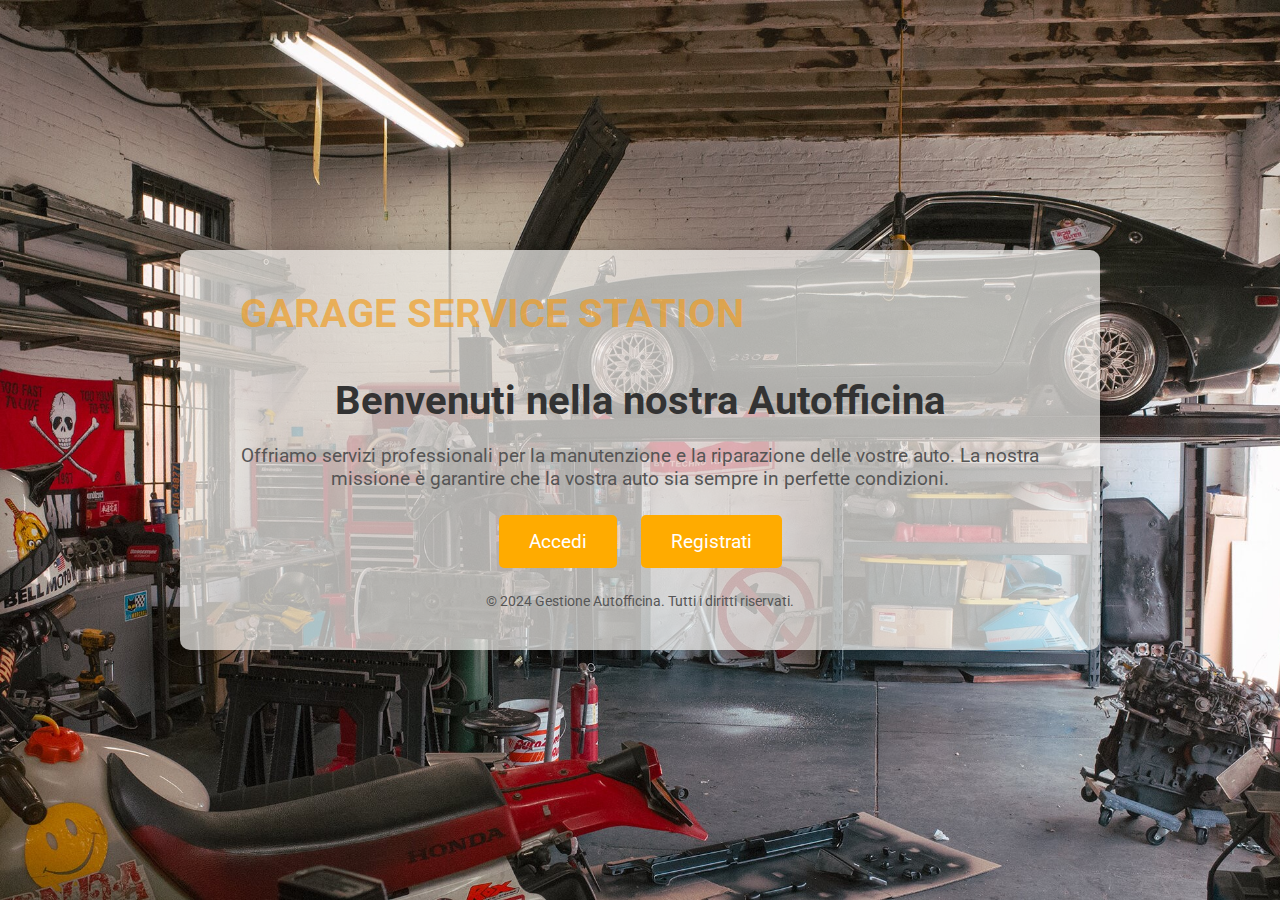
<file: index.html>
<!DOCTYPE html>
<html lang="it">
<head>
    <meta charset="UTF-8">
    <meta name="viewport" content="width=device-width, initial-scale=1.0">
    <title>Homepage - Gestione Autofficina</title>
    <link rel="stylesheet" href="homepage.css">
    <link href="https://fonts.googleapis.com/css2?family=Roboto:wght@400;700&display=swap" rel="stylesheet">
    <script src="java.js" defer></script>
</head>
<body>
    <div class="intro-container">
        <header>
            <div class="logo">
                <h1>GARAGE SERVICE STATION</h1>
            </div>
            <nav>
                <ul>
                    <li><a href="homepage.php"></a></li>
                    <li><a href="aboutus.php"></a></li>
                    
                </ul>
            </nav>
        </header>

        <main>
            <section class="intro">
                <h2>Benvenuti nella nostra Autofficina</h2>
                <p>Offriamo servizi professionali per la manutenzione e la riparazione delle vostre auto. La nostra missione è garantire che la vostra auto sia sempre in perfette condizioni.</p>
                <a href="login.html" class="btn">Accedi</a>
                <a href="register.html" class="btn">Registrati</a>
            </section>
        </main>

        <footer>
            <p>&copy; 2024 Gestione Autofficina. Tutti i diritti riservati.</p>
        </footer>
    </div>
</body>
</html>
</file>
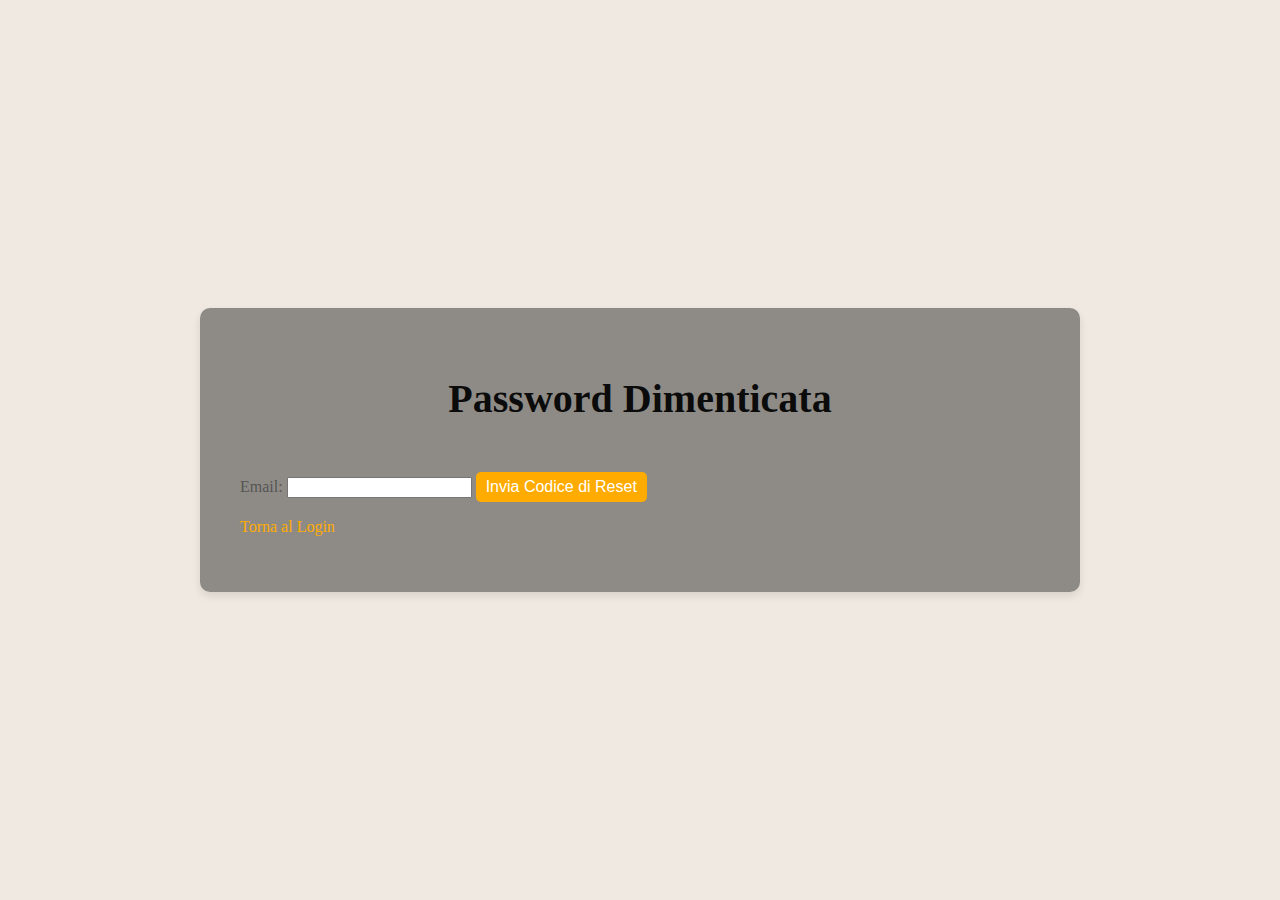
<file: forgot_password.html>
<!DOCTYPE html>
<html lang="it">
<head>
    <meta charset="UTF-8">
    <meta name="viewport" content="width=device-width, initial-scale=1.0">
    <title>Password Dimenticata</title>
    <link rel="stylesheet" href="style.css">
</head>
<body>
    <div class="container">
        <h1>Password Dimenticata</h1>
        <form action="send_reset_code.php" method="post">
            <label for="email">Email:</label>
            <input type="email" id="email" name="email" required>

            <button type="submit">Invia Codice di Reset</button>
        </form>
        <p><a href="login.html">Torna al Login</a></p>
    </div>
</body>
</html>
</file>
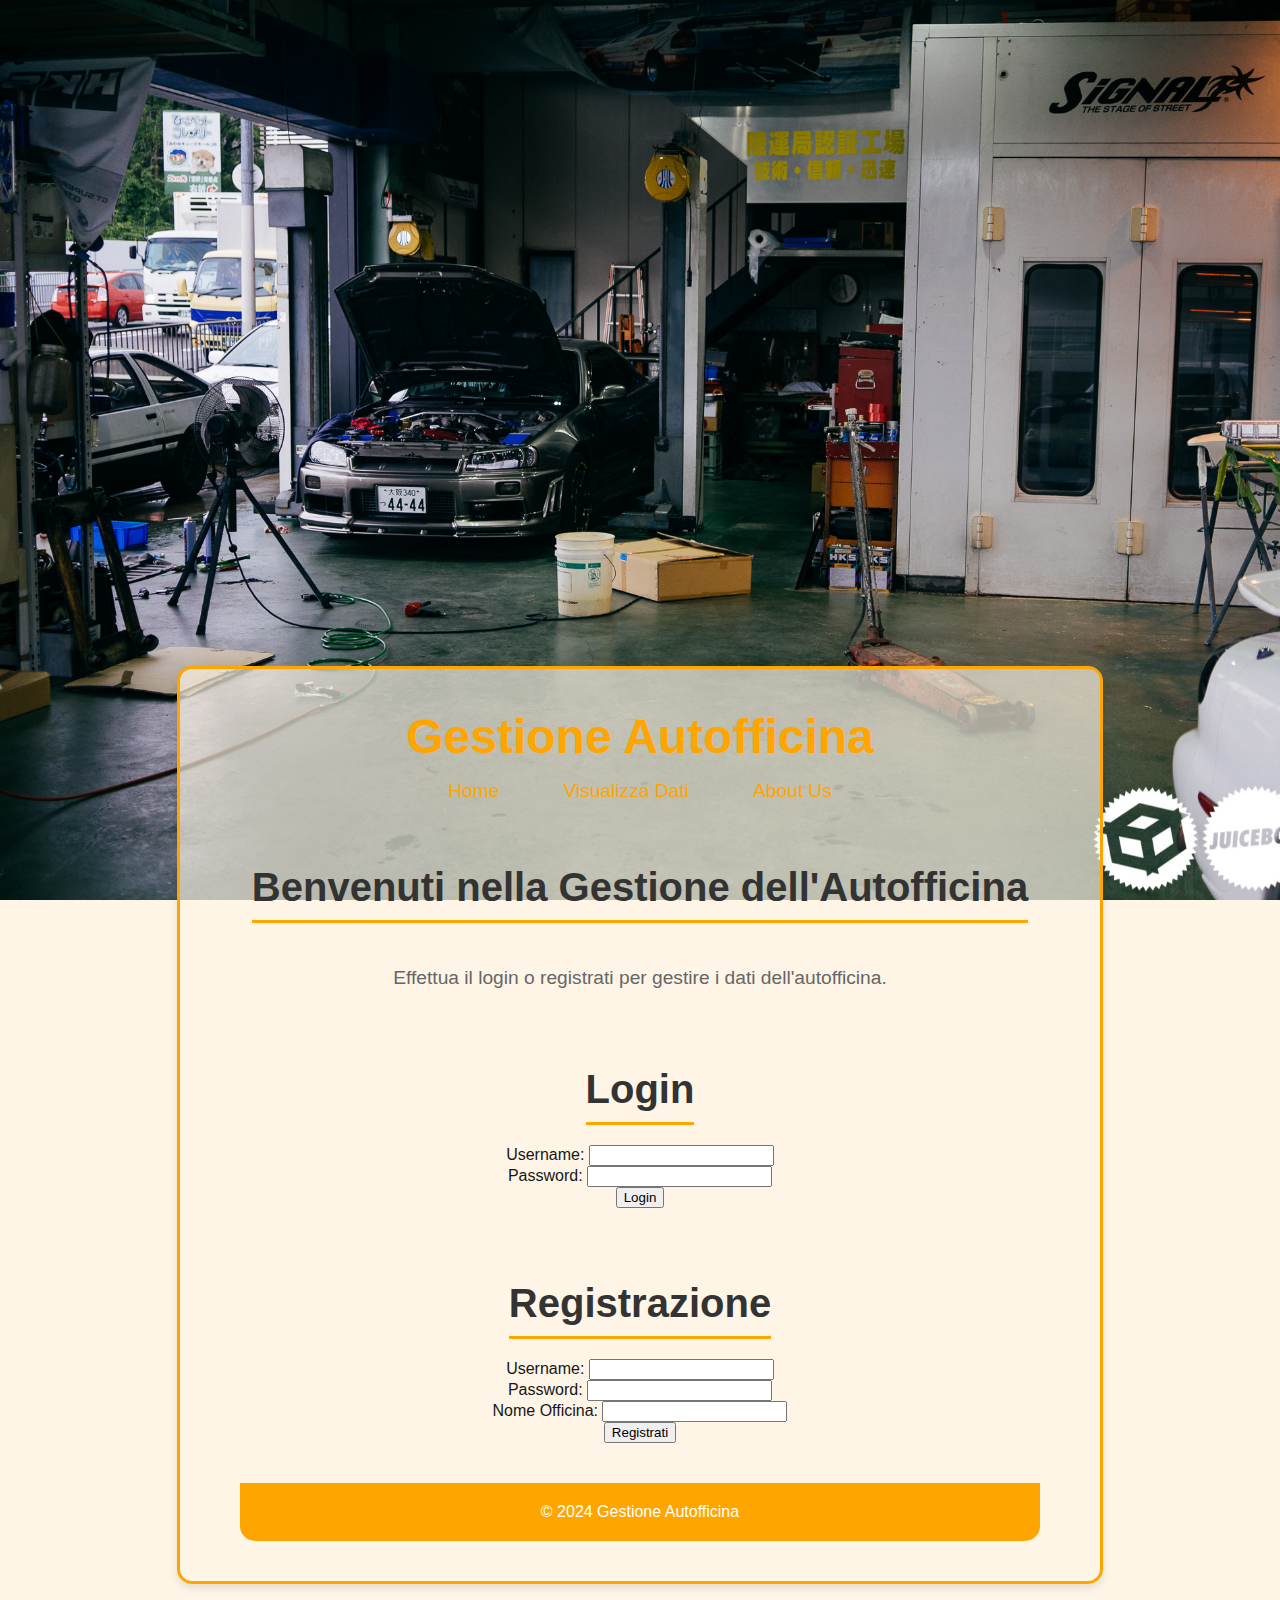
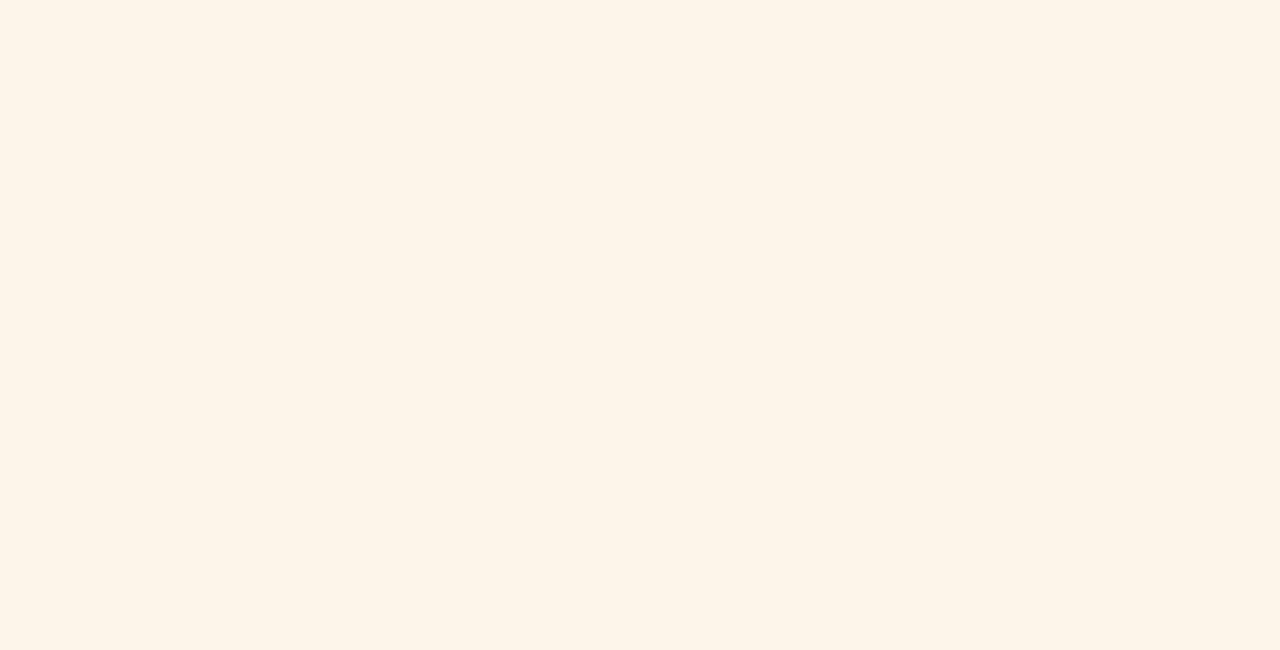
<file: index1.html>
<!DOCTYPE html>
<html lang="it">
<head>
    <meta charset="UTF-8">
    <meta name="viewport" content="width=device-width, initial-scale=1.0">
    <title>Gestione Autofficina</title>
    <link rel="stylesheet" href="style1.css">
    <script src="java.js" defer></script>
</head>
<body>
    <div class="container">
        <header>
            <div id="branding">
                <h1>Gestione Autofficina</h1>
            </div>
            <nav>
                <ul>
                    <li><a href="index.html">Home</a></li>
                    <li><a href="view_tabelle.php">Visualizza Dati</a></li>
                    <li><a href="aboutus.php">About Us</a></li>
                </ul>
            </nav>
        </header>

        <section id="intro">
            <h2>Benvenuti nella Gestione dell'Autofficina</h2>
            <p>Effettua il login o registrati per gestire i dati dell'autofficina.</p>
        </section>

        <section id="login">
            <h2>Login</h2>
            <form action="login_process.php" method="post">
                <label for="username">Username:</label>
                <input type="text" id="username" name="username" required><br>
                
                <label for="password">Password:</label>
                <input type="password" id="password" name="password" required><br>
                
                <input type="submit" value="Login">
            </form>
        </section>

        <section id="register">
            <h2>Registrazione</h2>
            <form action="register_process.php" method="post">
                <label for="username">Username:</label>
                <input type="text" id="username" name="username" required><br>
                
                <label for="password">Password:</label>
                <input type="password" id="password" name="password" required><br>

                <label for="officina_name">Nome Officina:</label>
                <input type="text" id="officina_name" name="officina_name" required><br>
                
                <input type="submit" value="Registrati">
            </form>
        </section>

        <footer>
            <p>&copy; 2024 Gestione Autofficina</p>
        </footer>
    </div>
</body>
</html>
</file>
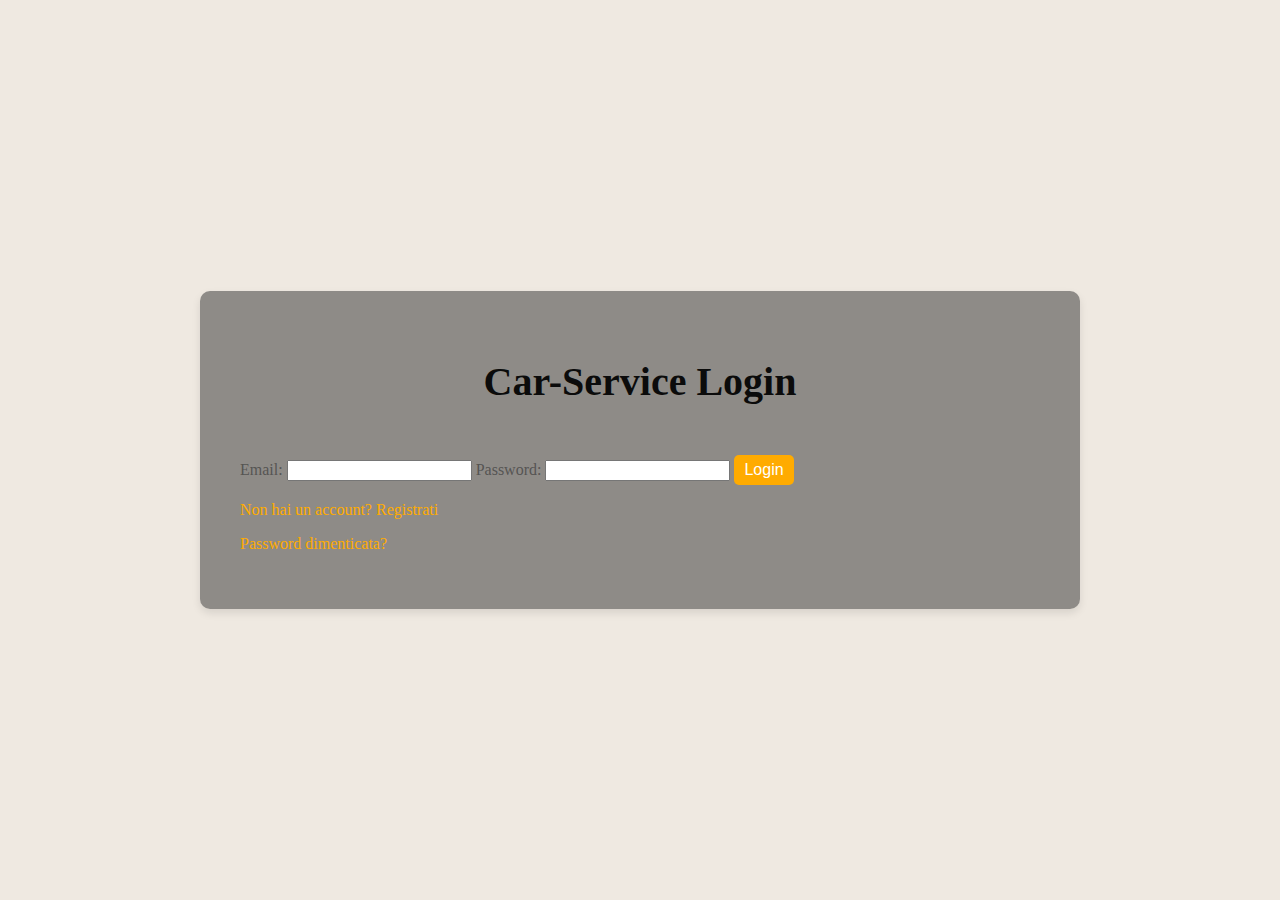
<file: login.html>
<!DOCTYPE html>
<html lang="it">
<head>
    <meta charset="UTF-8">
    <meta name="viewport" content="width=device-width, initial-scale=1.0">
    <title>Login</title>
    <link rel="stylesheet" href="style.css">
    <script src="java.js" defer></script>

</head>
<body>
    <div class="container">
        <h1>Car-Service Login</h1>
        <form action="login_process.php" method="post">
            <label for="email">Email:</label>
            <input type="email" id="email" name="email" required>

            <label for="password">Password:</label>
            <input type="password" id="password" name="password" required>

            <button type="submit">Login</button>
        </form>
        <p><a href="register.html">Non hai un account? Registrati</a></p>
        <p><a href="forgot_password.html">Password dimenticata?</a></p>
    </div>
</body>
</html>
</file>
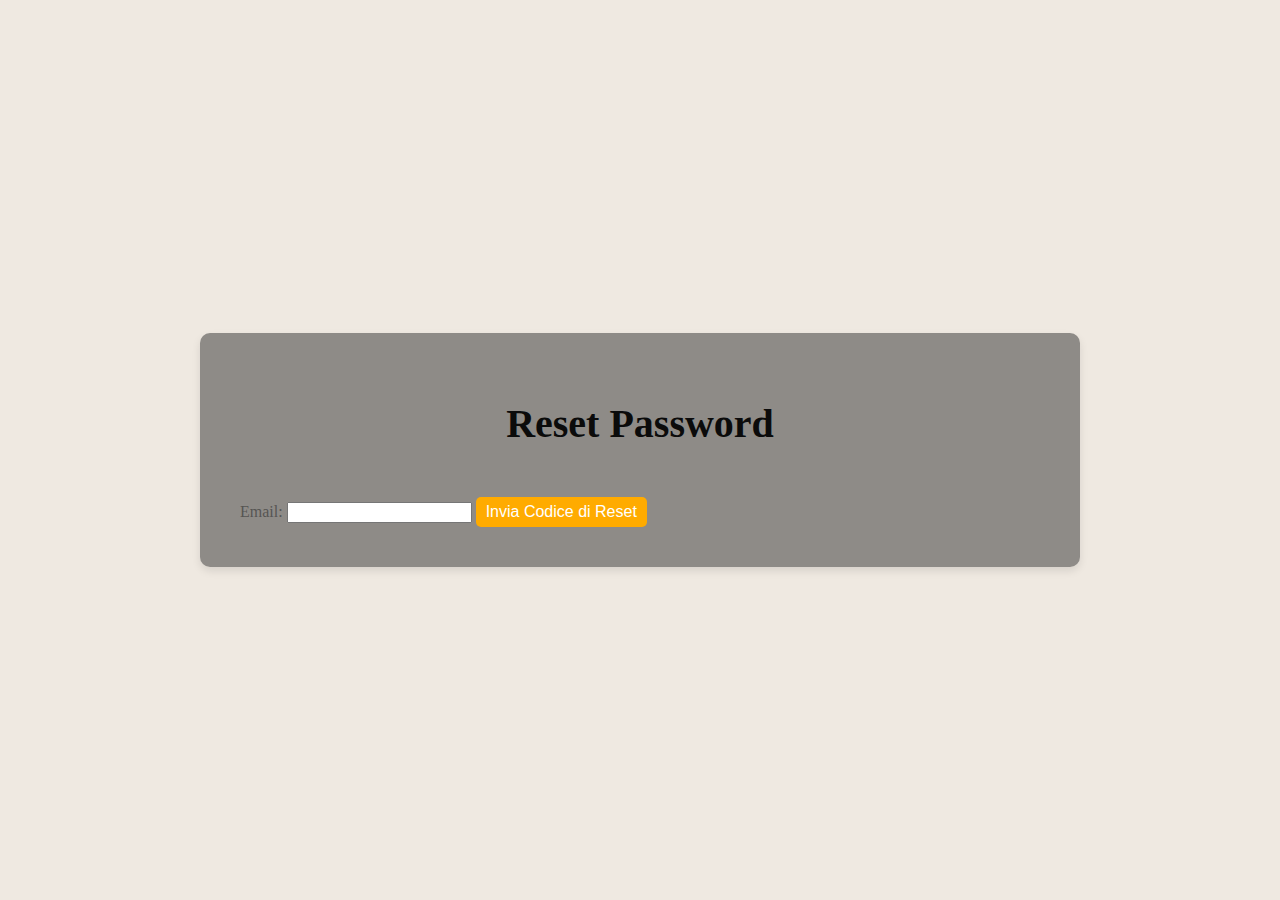
<file: password_reset_request.html>
<!DOCTYPE html>
<html lang="it">
<head>
    <meta charset="UTF-8">
    <meta name="viewport" content="width=device-width, initial-scale=1.0">
    <title>Richiesta Reset Password</title>
    <link rel="stylesheet" href="style.css">
</head>
<body>
    <div class="container">
        <h1>Reset Password</h1>
        <form action="password_reset_request.php" method="post">
            <label for="email">Email:</label>
            <input type="email" id="email" name="email" required>
            <button type="submit">Invia Codice di Reset</button>
        </form>
    </div>
</body>
</html>
</file>
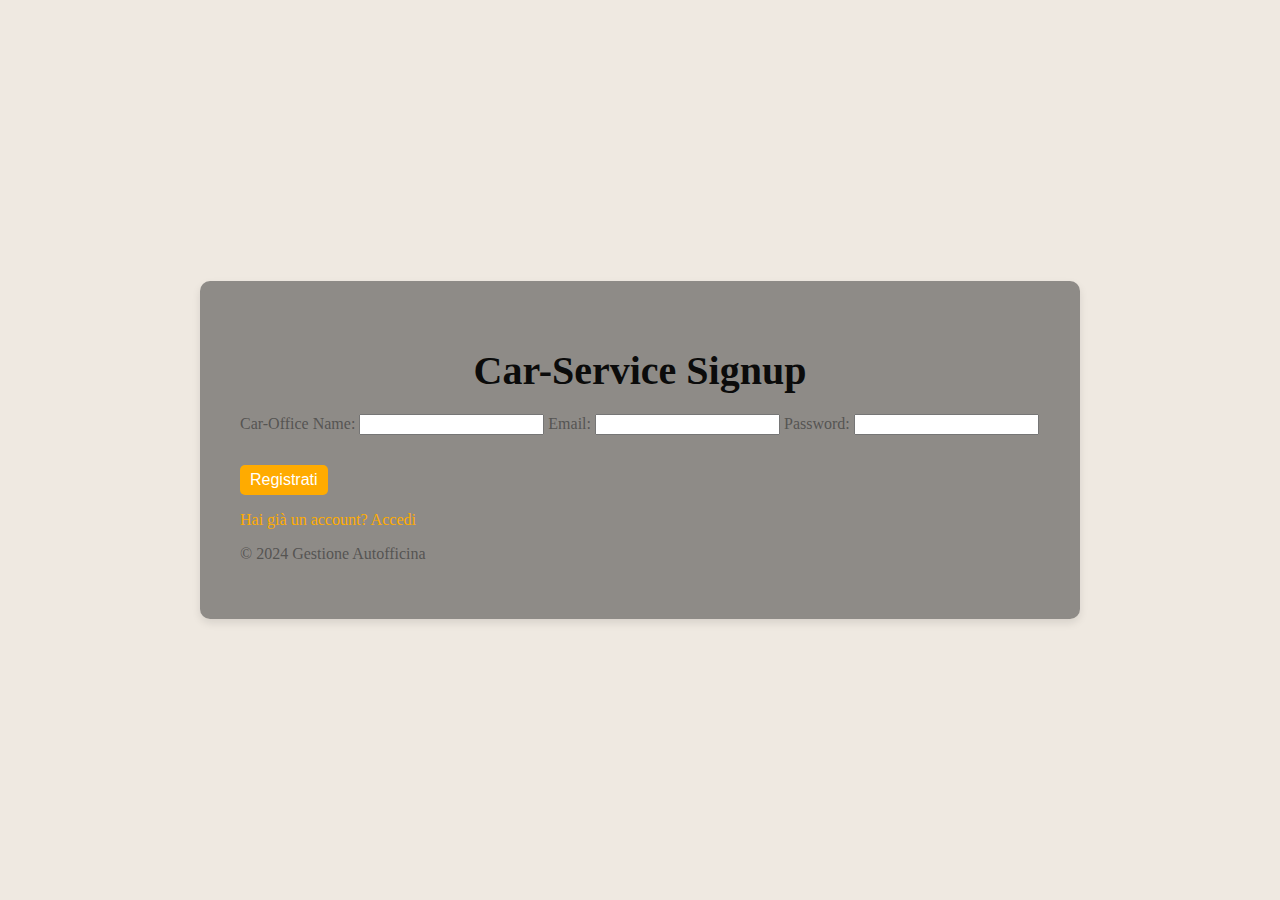
<file: register.html>
</html> 
<!DOCTYPE html>
<html lang="it">
<head>
    <meta charset="UTF-8">
    <meta name="viewport" content="width=device-width, initial-scale=1.0">
    <title>Registrazione</title>
    <link rel="stylesheet" href="style.css">
    <script src="java.js" defer></script>
</head>
<body>
    <div class="container">
        <h1>Car-Service Signup</h1>
        <form action="register_process.php" method="post">
            <label for="officina_name">Car-Office Name:</label>
            <input type="text" id="officina_name" name="officina_name" required>

            <label for="email">Email:</label>
            <input type="email" id="email" name="email" required>

            <label for="password">Password:</label>
            <input type="password" id="password" name="password" required>

            <button type="submit">Registrati</button>
        </form>
        <p><a href="login.html">Hai già un account? Accedi</a></p>
    
        <footer>
            <p>&copy; 2024 Gestione Autofficina</p>
        </footer>
    </div>
</body>
</html>
</file>
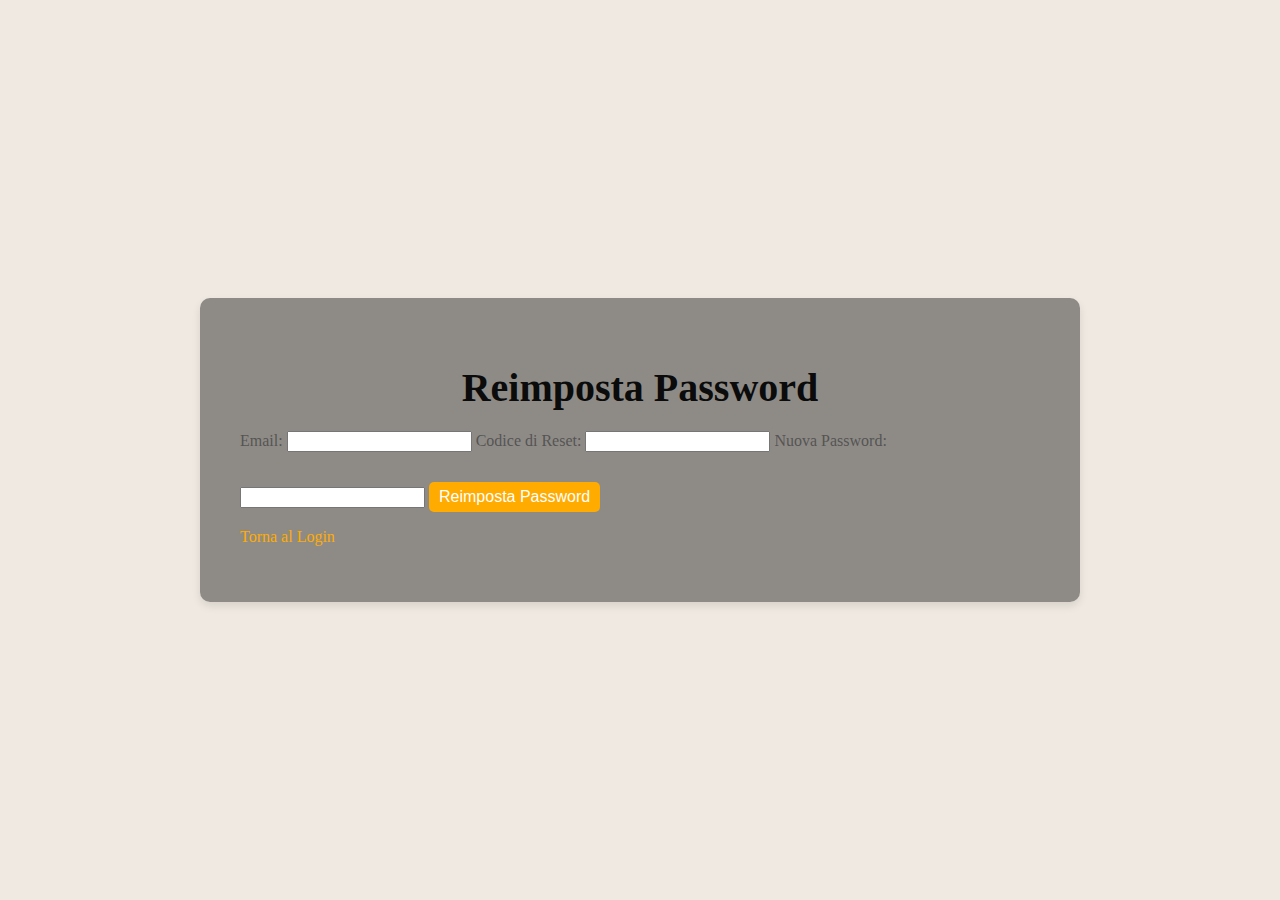
<file: reset_password.html>
<!DOCTYPE html>
<html lang="it">
<head>
    <meta charset="UTF-8">
    <meta name="viewport" content="width=device-width, initial-scale=1.0">
    <title>Reimposta Password</title>
    <link rel="stylesheet" href="style.css">
    <script src="java.js" defer></script>
</head>
<body>
    <div class="container">
        <h1>Reimposta Password</h1>
        <form action="reset_password.php" method="post">
            <label for="email">Email:</label>
            <input type="email" id="email" name="email" required>

            <label for="reset_code">Codice di Reset:</label>
            <input type="text" id="reset_code" name="reset_code" required>

            <label for="new_password">Nuova Password:</label>
            <input type="password" id="new_password" name="new_password" required>

            <button type="submit">Reimposta Password</button>
        </form>
        <p><a href="login.html">Torna al Login</a></p>
    </div>
</body>
</html>
</file>
<file: homepage.css>
/* General Styles */
body {
    font-family: 'Roboto', sans-serif;
    background: url('sfondo.jpeg') no-repeat center center fixed;
    background-size: cover;
    margin: 0;
    padding: 0;
    display: flex;
    justify-content: center;
    align-items: center;
    height: 100vh;
    color: #f19c1cab;
}

.intro-container {
    background-color: rgba(244, 242, 240, 0.705);
    padding: 40px 60px;
    border-radius: 10px;
    box-shadow: 0 0 20px rgba(0, 0, 0, 0.2);
    max-width: 800px;
    width: 100%;
    text-align: center;
    transition: all 0.3s ease;
}

header {
    display: flex;
    justify-content: space-between;
    align-items: center;
    margin-bottom: 40px;
}

header .logo h1 {
    font-size: 2.5em;
    margin: 0;
}

header nav ul {
    list-style: none;
    margin: 0;
    padding: 0;
    display: flex;
}

header nav ul li {
    margin-left: 20px;
}

header nav ul li a {
    text-decoration: none;
    color: #f59517c1;
    font-size: 1.2em;
    transition: color 0.3s ease;
}

header nav ul li a:hover {
    color: #a5aaaac1;
}

.intro {
    margin-bottom: 40px;
}

.intro h2 {
    font-size: 2.5em;
    margin-bottom: 20px;
    color: #333;
}

.intro p {
    font-size: 1.2em;
    color: #555;
    margin-bottom: 40px;
}

.btn {
    background-color: #ffab00;
    color: #fff;
    padding: 15px 30px;
    border: none;
    border-radius: 5px;
    cursor: pointer;
    font-size: 1.2em;
    margin: 0 10px;
    transition: background-color 0.3s ease, transform 0.3s ease, box-shadow 0.3s ease;
    text-decoration: none;
}

.btn:hover {
    background-color: #ffab00;
    transform: translateY(-2px);
    box-shadow: 0 5px 15px rgba(0, 0, 0, 0.2);
}

footer {
    margin-top: 40px;
    font-size: 0.9em;
    color: #555;
}

footer p {
    margin: 0;
}

/* Responsive Styles */
@media (max-width: 600px) {
    .intro-container {
        padding: 20px;
    }

    header .logo h1 {
        font-size: 2em;
    }

    header nav ul li a {
        font-size: 1em;
    }

    .intro h2 {
        font-size: 2em;
    }

    .btn {
        width: 100%;
        margin: 10px 0;
    }
}
</file>
<file: style.css>
/* General Styles */
body {
    font-family: Goudy Bookletter 1911;
     background-color: #eae1d6bd;
    margin: 0;
    padding: 0;
    display: flex;
    justify-content: center;
    align-items: center;
    min-height: 100vh;
    color: #4b4a49db;
}

.container {
    background-color: #39383888;
    padding: 40px;
    border-radius: 10px;
    box-shadow: 0 4px 8px rgba(0, 0, 0, 0.1);
    max-width: 800px;
    width: 100%;
    margin: 20px;
    transition: all 0.3s ease;
}

/* Header Styles */
h1 {
    font-size: 2.5em;
    color: #0b0b0b;
    margin-bottom: 20px;
    text-align: center;
}

/* Table Styles */
table {
    width: 100%;
    border-collapse: collapse;
    margin-bottom: 20px;
}

table, th, td {
    border: 1px solid #ddd;
}

th, td {
    padding: 10px;
    text-align: left;
}

th {
    background-color: #a07c5d;
    color: white;
}

tr:nth-child(even) {
    background-color: #f9f9f9;
}

tr:hover {
    background-color: #f1f1f1;
}

/* Button Styles */
button {
    background-color: #ffab00;
    color: white;
    padding: 6px 10px;
    border: none;
    border-radius: 5px;
    cursor: pointer;
    font-size: 1em;
    transition: background-color 0.3s ease, transform 0.3s ease;
    margin-top: 30px;
}

button:hover {
    background-color: #ffab00;
    transform: translateY(-2px);
}

button:active {
    background-color: #ffab00;
}

/* Link Styles */
a {
    color: #ffab00;
    text-decoration: none;
    transition: color 0.3s ease;
}

a:hover {
    text-decoration: underline;
    color: #0f0f0e;
}

/* Responsive Styles */
@media (max-width: 600px) {
    .container {
        padding: 10px;
    }
    
    h1 {
        font-size: 2em;
    }
    
    button {
        width: 100%;
    }
}
</file>
<file: style1.css>
/* General Styles */
body {
    font-family: 'Helvetica Neue', Arial, sans-serif;
    background: url('homepage.jpeg') no-repeat center center fixed;
    background-size: cover;
    background-color: #fdf5e6; /* Beige background */
    margin: 0;
    padding: 0;
    display: flex;
    justify-content: center;
    align-items: center;
    height: 250vh;
    color: #171717;
}

.container {
    background-color: #fdf5e6ac;
    padding: 40px 60px;
    border-radius: 15px;
    box-shadow: 0 4px 8px rgba(0, 0, 0, 0.1);
    max-width: 800px;
    width: 100%;
    text-align: center;
    border: 3px solid #ffa500; /* Orange border */
}

header {
    margin-bottom: 20px;
}

header h1 {
    font-size: 3em;
    color: #ffa500; /* Orange text */
    margin: 0;
}

nav {
    margin-bottom: 30px;
}

nav ul {
    list-style: none;
    padding: 0;
    display: flex;
    justify-content: center;
    gap: 20px;
}

nav ul li {
    margin: 0;
}

nav ul li a {
    text-decoration: none;
    color: #ffa500; /* Orange text */
    font-size: 1.2em;
    padding: 10px 20px;
    border: 2px solid transparent;
    transition: color 0.3s, border-color 0.3s;
}

nav ul li a:hover {
    color: #f6a000; /* Darker orange */
    border-color: #ffa500;
}

main {
    text-align: left;
}

section {
    margin-bottom: 40px;
}

section h2 {
    font-size: 2.5em;
    color: #333;
    border-bottom: 3px solid #ffa500; /* Orange border */
    display: inline-block;
    margin-bottom: 20px;
    padding-bottom: 10px;
}

section p {
    font-size: 1.2em;
    color: #666;
    line-height: 1.6;
}

.services ul,
.contact ul {
    list-style: none;
    padding: 0;
    display: flex;
    flex-wrap: wrap;
    gap: 20px;
    justify-content: center;
}

.services li,
.contact li {
    flex: 1 1 calc(33.333% - 40px);
    background-color: #fffaf0; /* Light beige background */
    border: 1px solid #e0e0e0;
    border-radius: 10px;
    padding: 20px;
    box-shadow: 0 2px 4px rgba(0, 0, 0, 0.1);
    transition: transform 0.3s, box-shadow 0.3s;
}

.services li:hover,
.contact li:hover {
    transform: translateY(-5px);
    box-shadow: 0 4px 8px rgba(0, 0, 0, 0.2);
}

.services img,
.contact img {
    max-width: 100%;
    border-radius: 10px;
}

footer {
    margin-top: 20px;
    padding: 20px 0;
    background-color: #ffa500; /* Orange background */
    color: #fff;
    text-align: center;
    border-radius: 0 0 15px 15px;
}

footer p {
    margin: 0;
}

/* Responsive Styles */
@media (max-width: 768px) {
    .container {
        padding: 20px;
    }

    nav ul {
        flex-direction: column;
        gap: 10px;
    }

    .services li,
    .contact li {
        flex: 1 1 100%;
    }

    header h1 {
        font-size: 2.5em;
    }

    section h2 {
        font-size: 2em;
    }
}
</file>
